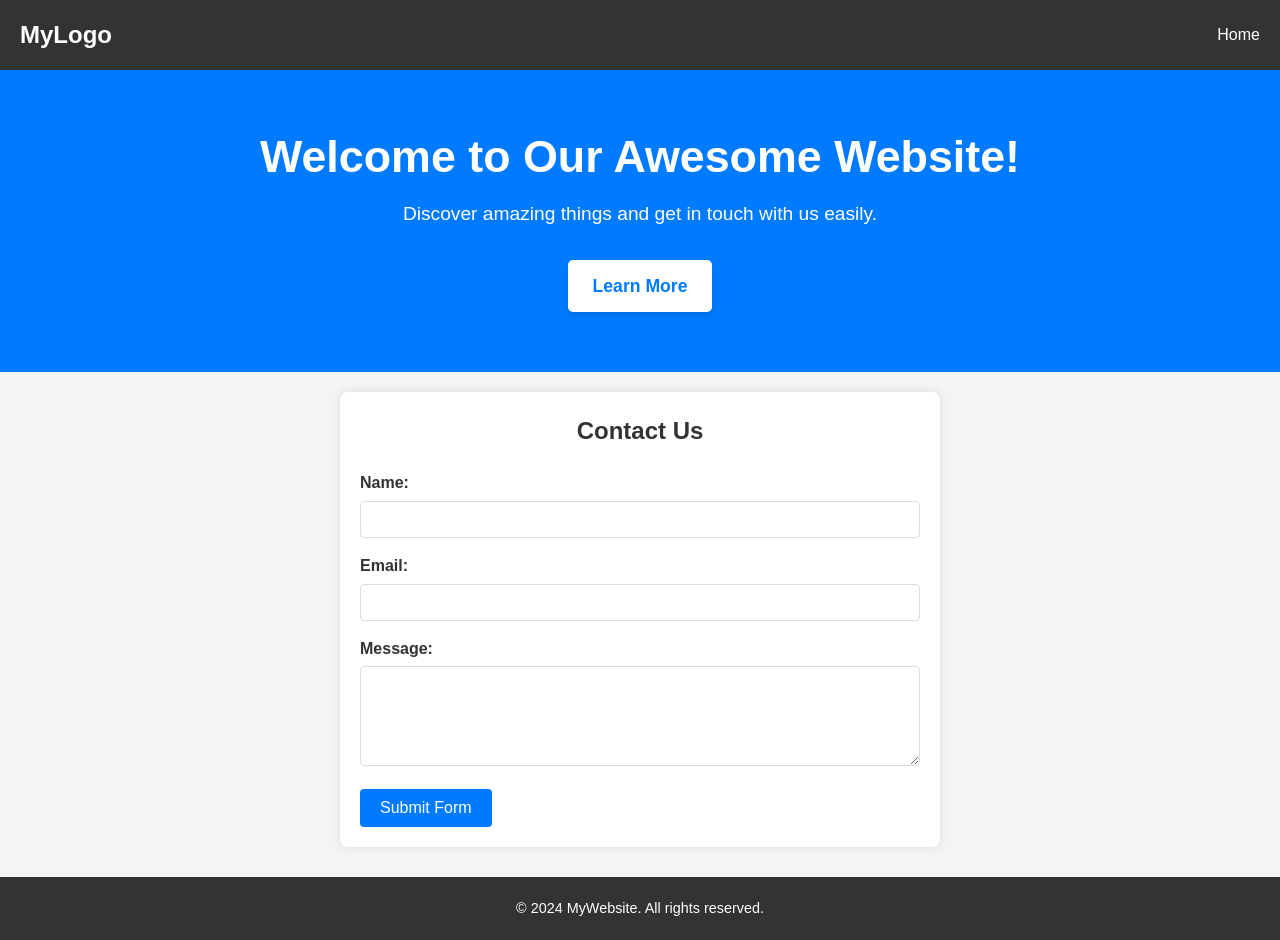
<file: index.html>
<!DOCTYPE html>
<html>
<head>
<title>Contact Us</title>
<link rel="stylesheet" href="style.css">
</head>
<body>
<header>
  <div class="logo">MyLogo</div>
  <nav>
    <ul>
      <li><a href="index.html">Home</a></li>
      <!-- Add other navigation links here later -->
    </ul>
  </nav>
</header>

<section class="hero">
  <div class="hero-content">
    <h1>Welcome to Our Awesome Website!</h1>
    <p>Discover amazing things and get in touch with us easily.</p>
    <a href="#" class="cta-button">Learn More</a>
  </div>
</section>

<div class="contact-form-container">
    <h2>Contact Us</h2>

    <form action="https://api.web3forms.com/submit" method="POST">

        <input type="hidden" name="access_key" value="d8a82376-0cb9-42ba-b423-1f7c499faad7">

        <div>
            <label for="name">Name:</label>
            <input type="text" id="name" name="name" required>
        </div>

        <div>
            <label for="email">Email:</label>
            <input type="email" id="email" name="email" required>
        </div>

        <div>
            <label for="message">Message:</label>
            <textarea id="message" name="message" required></textarea>
        </div>

        <input type="checkbox" name="botcheck" class="hidden" style="display: none;">

        <!-- Custom Confirmation / Success Page -->
        <input type="hidden" name="redirect" value="https://web3test.netlify.app/thanks">

        <button type="submit">Submit Form</button>

    </form>
</div>

<footer>
  <p>&copy; 2024 MyWebsite. All rights reserved.</p>
</footer>
</body>
</html>
</file>
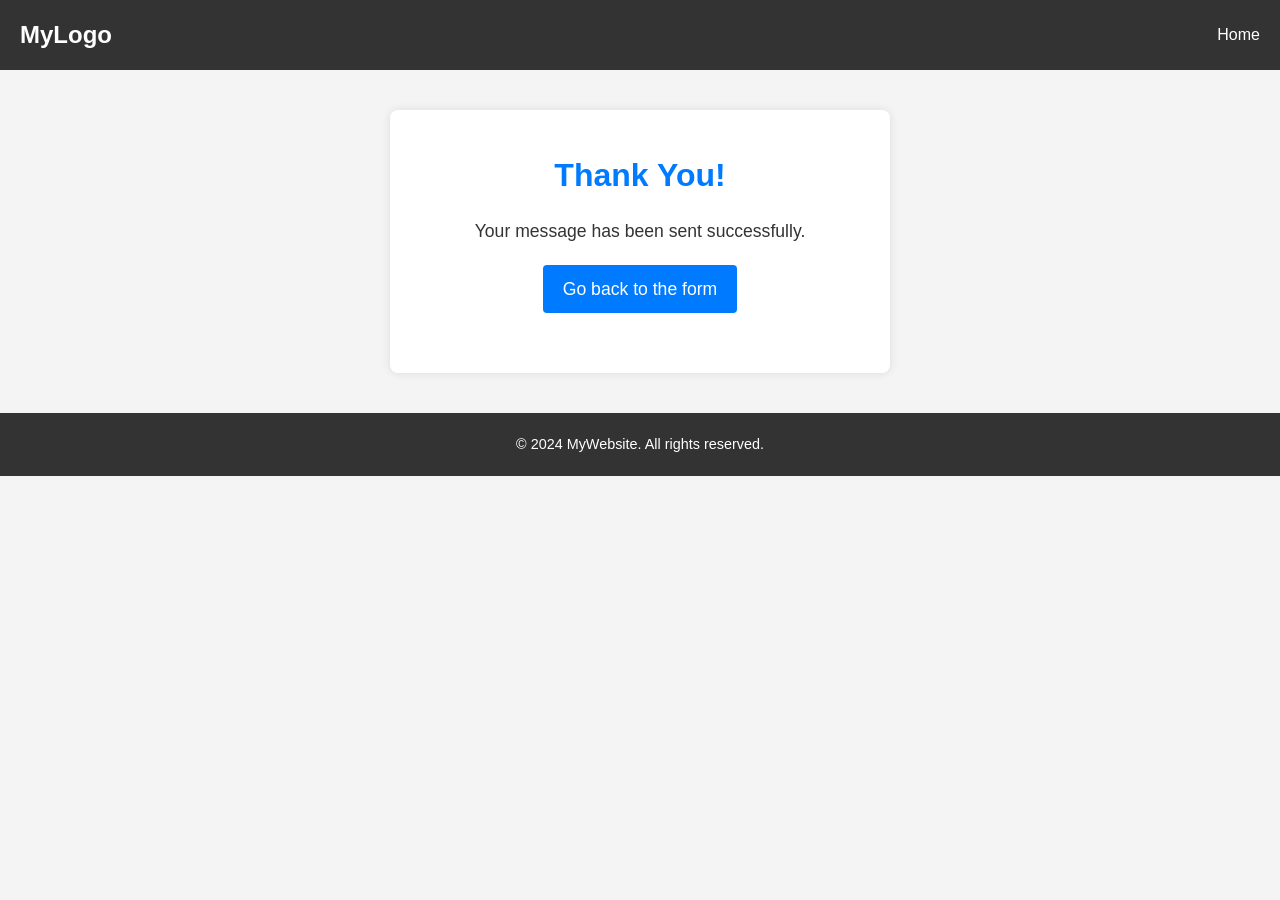
<file: thanks.html>
<!DOCTYPE html>
<html>
<head>
<title>Thank You!</title>
<link rel="stylesheet" href="style.css">
</head>
<body>
<header>
  <div class="logo">MyLogo</div>
  <nav>
    <ul>
      <li><a href="index.html">Home</a></li>
      <!-- Add other navigation links here later -->
    </ul>
  </nav>
</header>
  <div class="thank-you-container">
    <h1>Thank You!</h1>
    <p>Your message has been sent successfully.</p>
    <p><a href="index.html">Go back to the form</a></p>
  </div>

<footer>
  <p>&copy; 2024 MyWebsite. All rights reserved.</p>
</footer>
</body>
</html>
</file>
<file: style.css>
/* Basic Reset */
body, h1, h2, ul, li, p, div, nav, header {
  margin: 0;
  padding: 0;
  box-sizing: border-box;
}

body {
  font-family: sans-serif;
  background-color: #f4f4f4;
  color: #333;
  line-height: 1.6;
}

header {
  background-color: #333;
  color: #fff;
  padding: 1rem 0;
  display: flex; /* Use flexbox to align items */
  justify-content: space-between; /* Space between logo and nav */
  align-items: center; /* Vertically align items in the center */
  padding-left: 20px; /* Add some padding on the left */
  padding-right: 20px; /* Add some padding on the right */
}

.logo {
  font-size: 1.5rem;
  font-weight: bold;
}

nav ul {
  list-style: none; /* Remove default bullet points */
}

nav ul li {
  display: inline; /* Display list items horizontally */
  margin-left: 20px; /* Add some space between nav items */
}

nav ul li a {
  color: #fff;
  text-decoration: none; /* Remove underline from links */
  font-size: 1rem;
}

nav ul li a:hover {
  text-decoration: underline; /* Add underline on hover for visual feedback */
}

/* Hero Section Styles */
.hero {
  background-color: #007bff; /* Example background color - can be changed to an image later */
  color: #fff; /* Light text color for contrast */
  padding: 60px 20px; /* Generous padding */
  text-align: center; /* Center the text content */
  position: relative; /* For potential pseudo-elements or overlays later */
}

.hero-content h1 {
  font-size: 2.8rem; /* Large font size for the main headline */
  margin-bottom: 15px;
  font-weight: bold;
  line-height: 1.2;
}

.hero-content p {
  font-size: 1.2rem; /* Slightly larger font for the sub-headline */
  margin-bottom: 30px;
  line-height: 1.6;
  max-width: 600px; /* Constrain width for better readability */
  margin-left: auto;
  margin-right: auto;
}

.cta-button {
  display: inline-block;
  background-color: #fff; /* White background for the button */
  color: #007bff; /* Blue text color, matching the hero background */
  padding: 12px 25px;
  text-decoration: none;
  font-size: 1.1rem;
  font-weight: bold;
  border-radius: 5px;
  transition: background-color 0.3s ease, color 0.3s ease, transform 0.3s ease;
  box-shadow: 0 4px 6px rgba(0,0,0,0.1);
}

.cta-button:hover {
  background-color: #f0f0f0; /* Slightly darker background on hover */
  color: #0056b3; /* Darker blue on hover */
  transform: translateY(-2px); /* Slight lift effect */
}

/* Keep existing styles for form and thank you page if they are general enough */
/* Or move them here and make them more specific if needed */

/* Styles for the contact form page content */
.contact-form-container {
  padding: 20px;
  max-width: 600px;
  margin: 20px auto; /* Center the form container */
  background-color: #fff;
  border-radius: 8px;
  box-shadow: 0 0 10px rgba(0,0,0,0.1);
}

.contact-form-container h2 {
  margin-bottom: 20px;
  text-align: center;
}

/* Styles for the form itself (can refine the inline styles previously added or replace them) */
form div {
  margin-bottom: 15px;
}

form label {
  display: block;
  margin-bottom: 5px;
  font-weight: bold;
}

form input[type="text"],
form input[type="email"],
form textarea {
  width: 100%; /* Make inputs take full width of their container */
  padding: 10px;
  border: 1px solid #ddd;
  border-radius: 4px;
  box-sizing: border-box; /* Include padding and border in the element's total width and height */
}

form textarea {
  resize: vertical;
  min-height: 100px;
}

form button[type="submit"] {
  background-color: #007bff;
  color: white;
  padding: 10px 20px;
  border: none;
  border-radius: 4px;
  cursor: pointer;
  font-size: 16px;
  transition: background-color 0.3s ease;
}

form button[type="submit"]:hover {
  background-color: #0056b3;
}

/* Styles for the thank you page container */
.thank-you-container {
  text-align: center;
  padding: 40px 20px;
  max-width: 500px;
  margin: 40px auto; /* Center the container */
  background-color: #fff;
  border-radius: 8px;
  box-shadow: 0 0 10px rgba(0,0,0,0.1);
}

.thank-you-container h1 {
  color: #007bff;
  margin-bottom: 15px;
}

.thank-you-container p {
  margin-bottom: 20px;
  font-size: 1.1rem;
}

.thank-you-container a {
  display: inline-block;
  background-color: #007bff;
  color: white;
  padding: 10px 20px;
  text-decoration: none;
  border-radius: 4px;
  transition: background-color 0.3s ease;
}

.thank-you-container a:hover {
  background-color: #0056b3;
}

/* Footer Styles */
footer {
  background-color: #333; /* Dark background for the footer */
  color: #fff; /* Light text color for contrast */
  text-align: center; /* Center the text inside the footer */
  padding: 20px 0; /* Add some padding above and below the content */
  margin-top: 30px; /* Add some space above the footer */
  /* If you want a footer that sticks to the bottom, more complex CSS might be needed,
     but for now, this will be a standard block footer. */
}

footer p {
  margin: 0; /* Remove default paragraph margin */
  font-size: 0.9rem;
}

/* Responsive Media Queries */

/* For tablets and larger mobiles */
@media (max-width: 768px) {
  header {
    flex-direction: column; /* Stack logo and nav vertically */
    text-align: center;
  }

  .logo {
    margin-bottom: 10px;
  }

  nav ul {
    padding-left: 0; /* Remove padding when stacked */
  }

  nav ul li {
    display: block; /* Make nav items block for vertical stacking */
    margin-left: 0;
    margin-bottom: 10px;
  }

  nav ul li:last-child {
    margin-bottom: 0;
  }

  .hero-content h1 {
    font-size: 2.2rem; /* Reduce font size for smaller screens */
  }

  .hero-content p {
    font-size: 1rem; /* Reduce font size for smaller screens */
  }

  .cta-button {
    padding: 10px 20px;
    font-size: 1rem;
  }

  .contact-form-container {
    margin: 20px 15px; /* Add some horizontal margin on smaller screens */
    padding: 15px;
  }

  form input[type="text"],
  form input[type="email"],
  form textarea {
    padding: 8px;
    font-size: 16px; /* Prevent iOS zoom */
  }

  form button[type="submit"] {
    padding: 10px 15px;
    width: 100%; /* Make button full width */
  }

  .thank-you-container {
    margin: 30px 15px; /* Adjust margin */
    padding: 25px 15px; /* Adjust padding */
  }

  .thank-you-container h1 {
    font-size: 1.8rem; /* Adjust font size */
  }

  .thank-you-container p {
    font-size: 1rem; /* Adjust font size */
  }

  .thank-you-container a {
    padding: 8px 18px;
    font-size: 0.95rem;
  }
}

/* For small mobiles */
@media (max-width: 480px) {
  .hero-content h1 {
    font-size: 1.8rem;
  }

  .hero-content p {
    font-size: 0.9rem;
  }

  .cta-button {
    font-size: 0.9rem;
    padding: 8px 15px;
  }

  footer p {
    font-size: 0.8rem;
  }

  .contact-form-container h2 {
    font-size: 1.5rem;
  }

  .thank-you-container {
    margin: 20px 10px; /* Further adjust margin */
    padding: 20px 10px; /* Further adjust padding */
  }

  .thank-you-container h1 {
    font-size: 1.6rem; /* Further adjust font size */
  }

  .thank-you-container p {
    font-size: 0.9rem; /* Further adjust font size */
  }

  .thank-you-container a {
    padding: 8px 15px;
    font-size: 0.9rem;
  }
}
</file>
